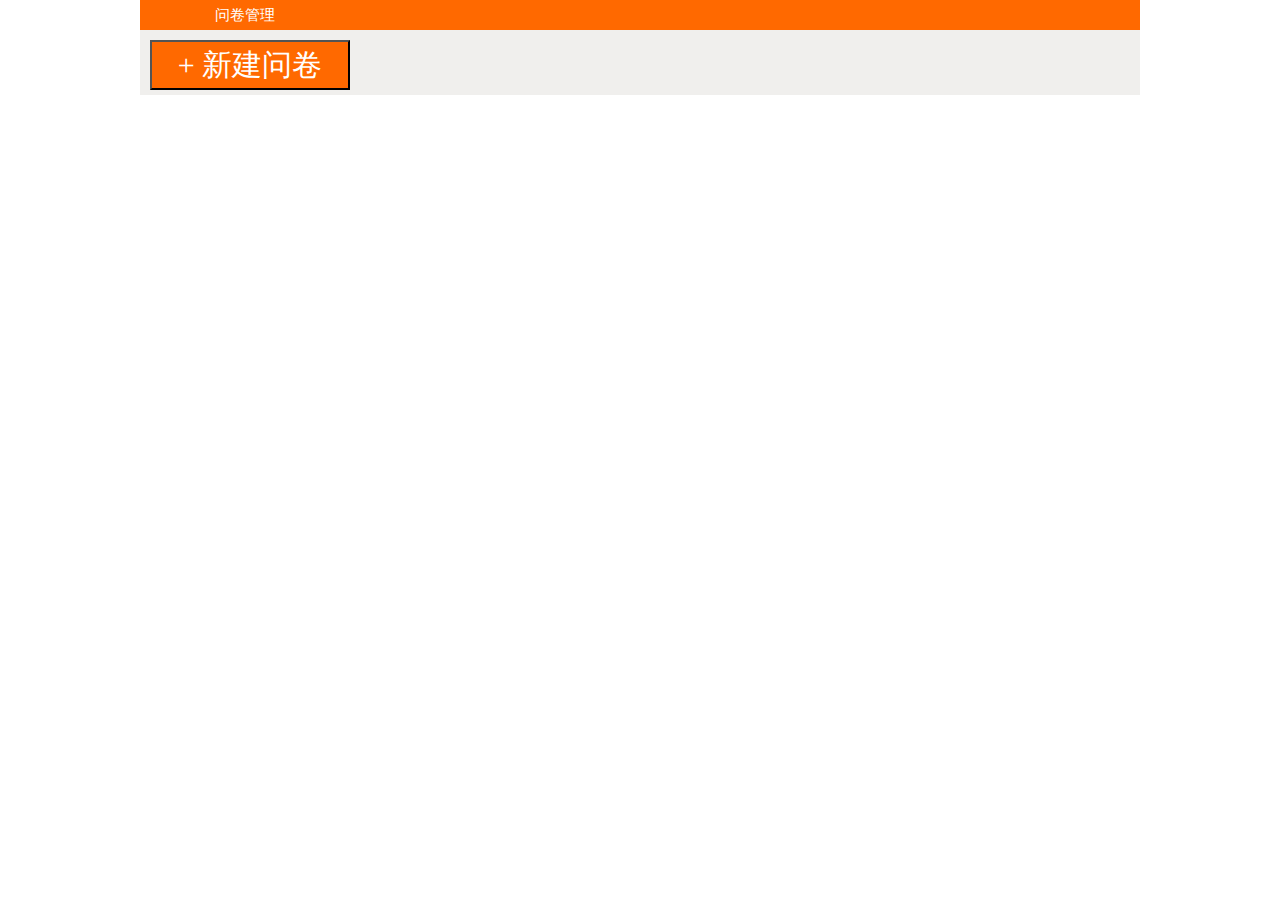
<file: index.html>
<!DOCTYPE html>
<html lang="en">
<head>
	<meta charset="UTF-8">
	<title>问卷列表</title>
	<link rel="stylesheet" href="css/base.css">
	<link rel="stylesheet" href="css/1.css">
	<link rel="stylesheet" href="css/1-1.css">
</head>
<body>
	<div class="container">
		<header>问卷管理</header>
		<button class="newQ">+ 新建问卷</button>
	</div>
	<script src="js/jquery.js"></script>
	<script src="js/storage.js"></script>
	<script src="js/1-1.js"></script>
	<script src="js/1.js"></script>
</body>
</html>
</file>
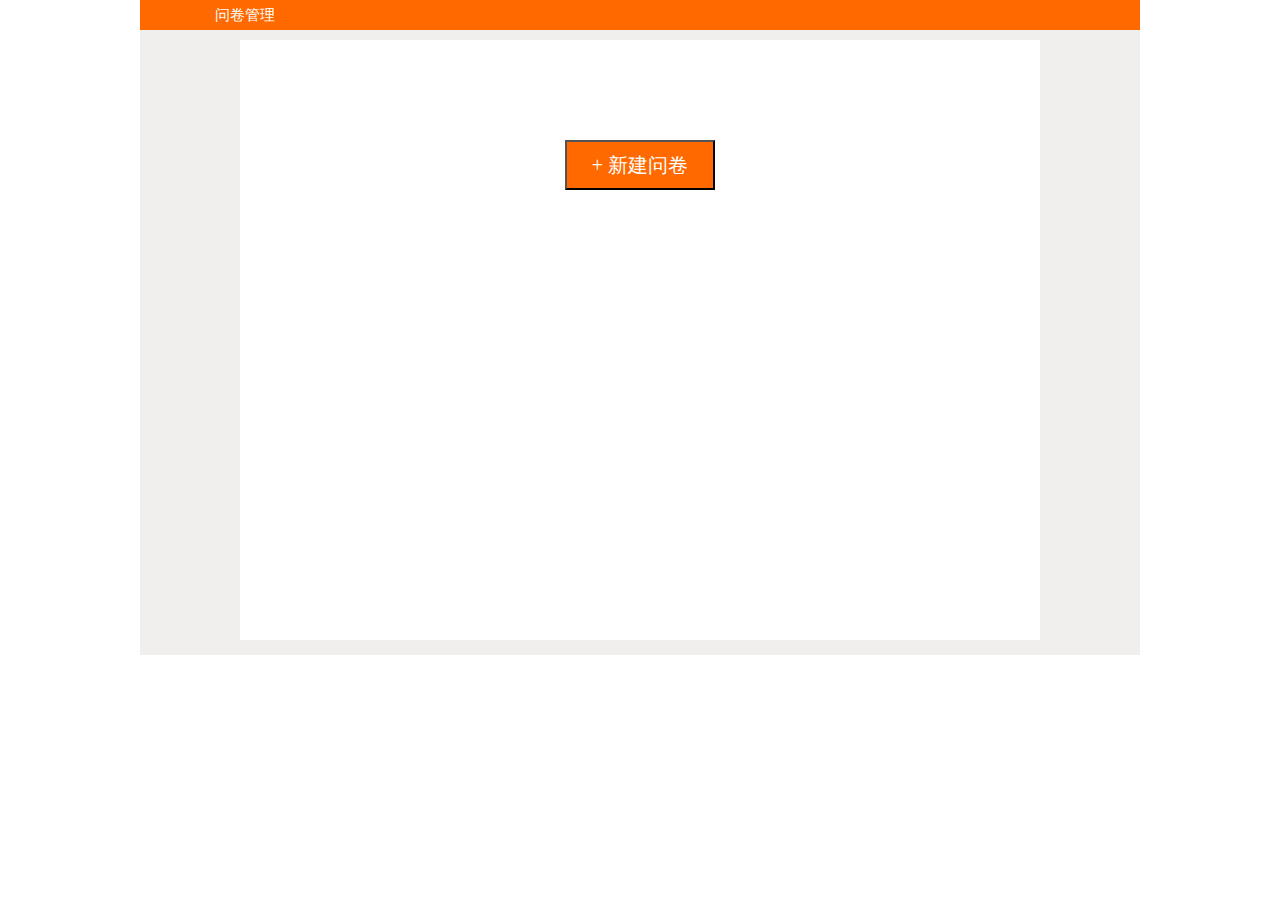
<file: 2.html>
<!DOCTYPE html>
<html lang="en">
<head>
	<meta charset="UTF-8">
	<title>新建问卷</title>
	<link rel="stylesheet" href="css/base.css">
	<link rel="stylesheet" href="css/2.css">
</head>
<body>
	<div class="container">
		<header>问卷管理</header>
		<div class="container_">
			<button class="newQuestionnaireBtn">+ 新建问卷</button>
		</div>
	</div>
	<script src="js/jquery.js"></script>
	<script>
		$(".newQuestionnaireBtn").click(function() {
			window.location.href="3.html"
		})
	</script>
</body>
</html>
</file>
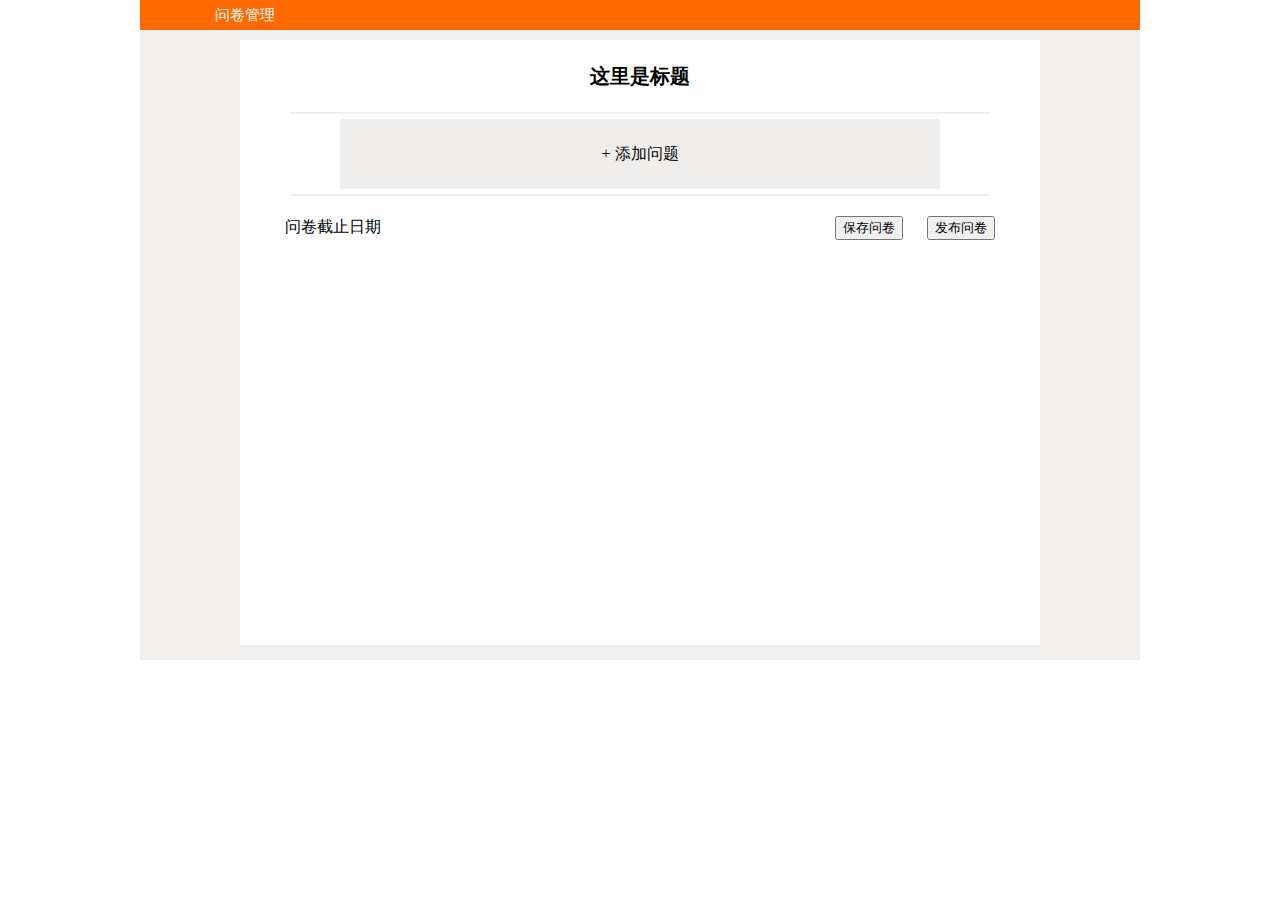
<file: 3.html>
<!DOCTYPE html>
<html lang="en">
<head>
	<meta charset="UTF-8">
	<title>新建问卷</title>
	<link rel="stylesheet" href="css/layer.css">
	<link rel="stylesheet" href="css/calendar.css">
	<link rel="stylesheet" href="css/base.css">
	<link rel="stylesheet" href="css/3.css">
	<link rel="stylesheet" href="css/3-1.css">
	<link rel="stylesheet" href="css/3-2.css">
</head>
<body>
	<div class="container">
		<header>问卷管理</header>
		<div class="container_">
			<input type="text" value="这里是标题" class="questionnaireTitle">
			<div class="addQuestionContainer">
				<div class="addQuestionBtn">+ 添加问题</div>
			</div>
			<span class="date">问卷截止日期</span>
			<button class="saveQuestionnaireBtn">保存问卷</button>
			<button class="publishQuestionnaireBtn">发布问卷</button>
		</div>
	</div>
	<script src="js/jquery.js"></script>
	<script src="js/layer.js"></script>
	<script src="js/calendar.js"></script>
	<script src="js/storage.js"></script>
	<script src="js/3-1.js"></script>
	<script src="js/3-2.js"></script>
	<script src="js/3.js"></script>
</body>
</html>
</file>
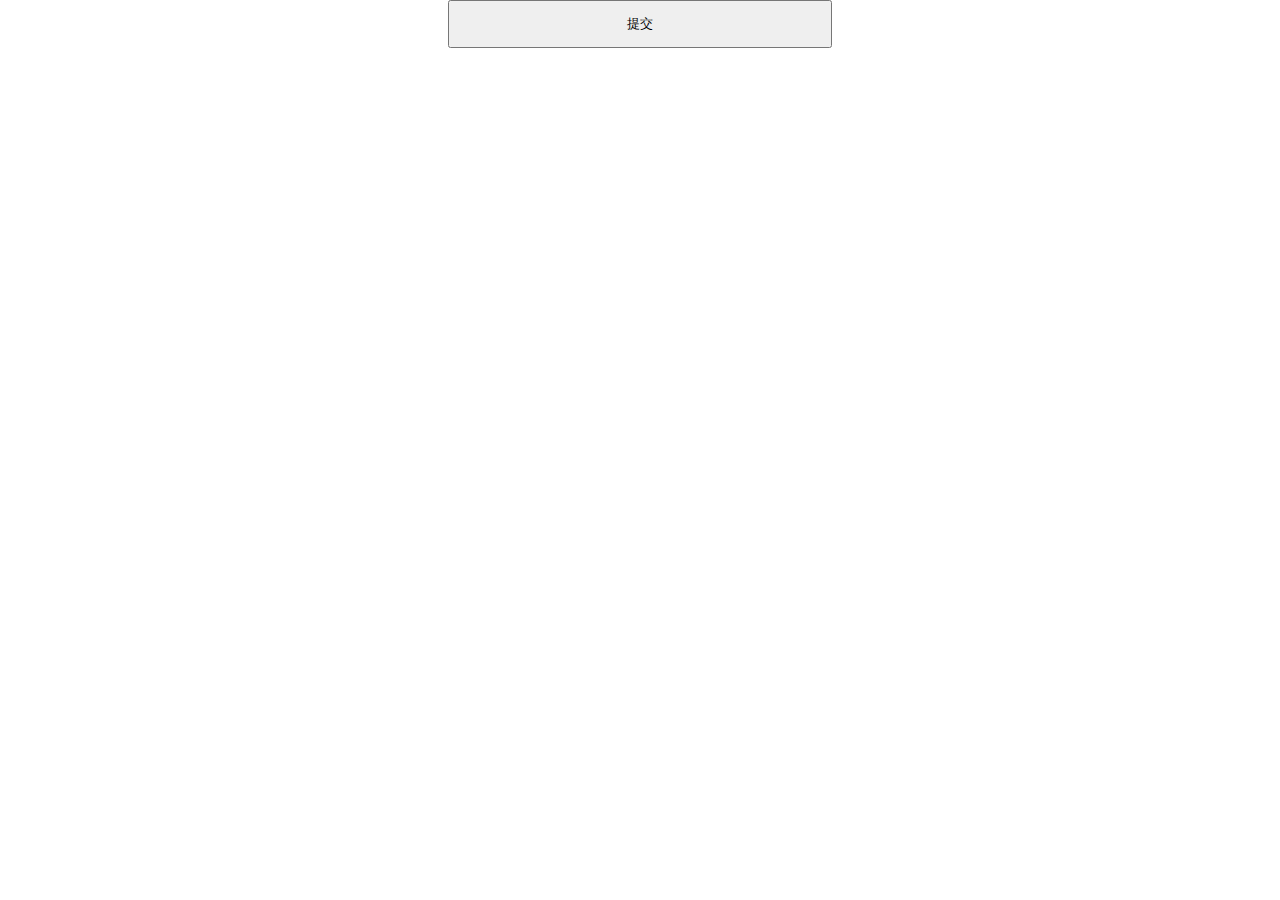
<file: 4.html>
<!DOCTYPE html>
<html lang="en">
<head>
	<meta charset="UTF-8">
	<title>欢迎参与问卷调查</title>
	<meta name="viewport" content="width=device-width,initial-scale=1">
	<link rel="stylesheet" href="css/4.css">
</head>
<body>
	<h2></h2>
	<div class="container"></div>
	<footer><button>提交</button></footer>
<script src="js/jquery.js"></script>	
<script src="js/createPage.js"></script>
<script src="js/storage.js"></script>
<script src="js/4.js"></script>
</body>
</html>
</file>
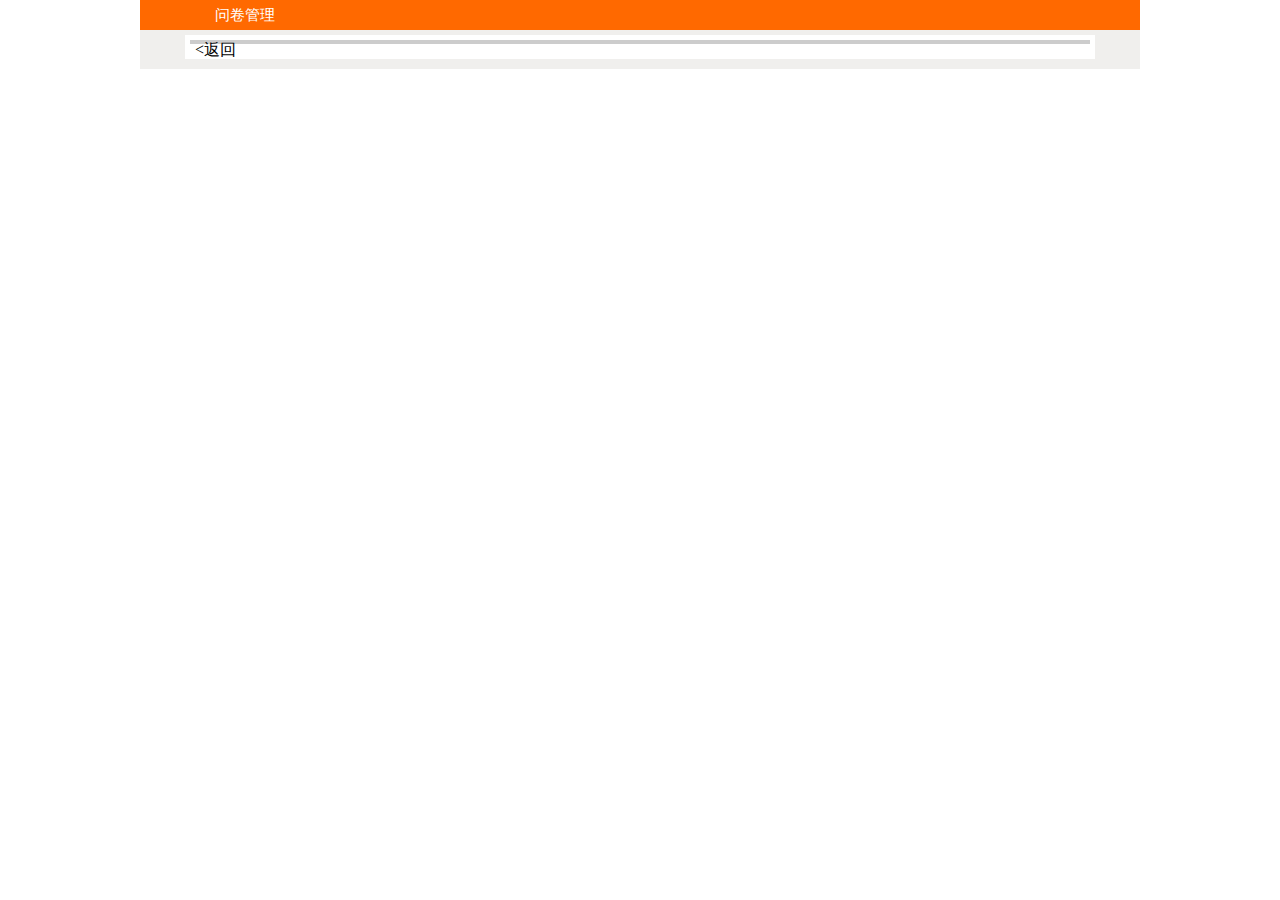
<file: 5.html>
<!DOCTYPE html>
<html lang="en">
<head>
	<meta charset="UTF-8">
	<title>数据展现</title>
	<link rel="stylesheet" href="css/base.css">
	<link rel="stylesheet" href="css/5.css">
</head>
<body>
	<div class="container">
		<header>问卷管理</header>
		<div class="container_">
			<span class="back"><返回</span>
			<h1></h1>
			<div class="qContainer"></div>
		</div>
	</div>
	<script src="js/jquery.js"></script>
	<script src="js/createPage.js"></script>
	<script src="js/storage.js"></script>
	<script src="js/5.js"></script>
</body>
</html>
</file>
<file: css/base.css>
html,body,ul,li,h1,h2,h3,h4,h5,h6 {
	margin: 0;
	padding: 0;
}
header, button,div, h6,input,span {
	font-family: "Microsoft YaHei";
}
.container {
	margin: 0 auto;
	padding-bottom: 5px;
	width: 1000px;
	background-color: #f0efed;
}
header {
	height: 30px;
	line-height: 30px;
	color: #fff;
	background-color: #ff6900;
	font-size: 15px;
	text-indent: 75px;
}
ul {
	list-style: none;
}
</file>
<file: css/1.css>
.newQ {
	margin: 10px 0 0 10px;
	width: 200px;
	height: 50px;
	color: #fff;
	background-color: #ff6900;
	font-size: 30px;
}
</file>
<file: css/1-1.css>
.container_ {
	margin: 5px auto;
	padding: 5px;
	width: 900px;
	background-color: #fff;
}
.container_ h6,.container_ span,.newPos {
	font-size: 14px;
}
.container_ h6 {
	display: inline-block;
	margin: 0 50px 0 5px;
	width: 80px;
	font-weight: 500;
}
h6:hover {
	text-decoration: underline;
}
.container_ li {
	margin-top: 5px;
	margin-bottom: 5px;
	width: 880px;
	height: 30px;
	border-bottom: 1px solid #ccc;
}
.container_ li:hover {
	background-color: #fff1e6;
}
.container_ .time,.container_ .state {
	margin-right: 50px;
}
.container_ button{
	margin-left: 10px;
}
.newPos {
	margin-left: 800px;
	width: 100px;
	height: 30px;
}
.selectAll {
	margin-left: 15px;
}
.title_ {
	margin-left: -800px;
}
.time_ {
	margin-left: 100px;
}
.state_ {
	margin-left: 120px;
}
.operate_ {
	margin-left: 70px;
}
.publishState {
	color:#42ed79;
}
</file>
<file: css/2.css>
.container .container_ {
	margin: 10px auto;
	width: 800px;
	height: 600px;
	background-color: #fff;
	text-align: center;
	overflow: auto;
}
.newQuestionnaireBtn {
	margin-top: 100px;
	width: 150px;
	height: 50px;
	color: #fff;
	background-color: #ff6900;
	font-size: 20px;
}
</file>
<file: css/layer.css>
/*浮层组件*/
.layer, .layerTitle, .layerContent, .layer button {
	font-size: 14px;
}
.layerTitle, .layer button {
	background-color: #666;
}
.layer, .layer button {
	border: 2px solid #000;
}
.layer {
	position: fixed;
	top: 50%;
	left: 50%;
	margin-top: -100px;
	margin-left: -150px;
	width: 300px;
	height: 200px;
	background-color: #fff;
	z-index: 3;
}
.layerTitle {
	padding-left: 5px;
	height: 30px;
	line-height: 30px;
	color:#fff;
}
.layerContent {
	padding: 5px;
}
.layer button {
	position: absolute;
	bottom: 5px;
	width: 60px;
	color: #fff;
}
.layerBtn1 {
	right: 69px;
}
.layerBtn2 {
	right: 5px;
}
.mask {
	position: fixed;
    top: 0; 
	left: 0;
	width: 100%; 
	height: 100%;
    background: #000;
    z-index: 2;
    opacity: 0.8;
    filter: alpha(opacity=80);
}
</file>
<file: css/calendar.css>
.calHead {
	width: 522px;
	height: 30px;
	line-height: 30px;
	background: #c61b01;
}
.calHead:before, .calHead:after {
	color: #fff;
}
.calHead:before {
	content: "年";
	margin-left: 200px;
}
.calHead:after {
	content: "月";
	margin-left: 20px;
}
.leftArrow, .rightArrow {
	margin-top: 5px;
	width: 0;
	height: 0;
	border-top: 10px solid transparent;
	border-bottom: 10px solid transparent;
}
.leftArrow {
	float: left;
	border-right: 10px solid #fff;
	border-left: 10px solid transparent;
}
.rightArrow {
	float: right;
	border-right: 10px solid transparent;
	border-left: 10px solid #fff;
}
.inputYear,.inputMonth {
	color: #fff;
	background-color: #c61b01;
	border: none;
	font-size: 16px;
}
.inputYear {
	width: 40px;
	margin-left: -60px;
}
.inputMonth {
	width: 20px;
	margin-left: 40px;
}
.cal {
	border: 1px solid #ccc;
	border-top: none;
}
.cal td {
	font-weight: 600;
	width: 70px;
	height: 70px;
	text-align: center;
}
.sCol {
	color: #c61b01;
}
.notCur {
	color: #ccc;
}
.active {
	color: #fff;
	background-color: #c61b01;
}
</file>
<file: css/3.css>
.container .container_ {
	margin: 10px auto;
	width: 800px;
	height: 600px;
	background-color: #fff;
	text-align: center;
	overflow: auto;
}
.container_ {
	padding-bottom: 5px;
}
.questionnaireTitle {
	width: 600px;
	height: 70px;
	border: none;
	text-align: center;
	font-size: 20px;
	font-weight: 600;
}
.questionnaireTitle:hover, .questionWrap:hover {
	background-color: #fff1e6;
}
.addQuestionContainer {
	margin: 0 auto;
	width: 700px;
	border-top: 2px solid #efeeec;
	border-bottom: 2px solid #efeeec;
}
.addQuestionBtn {
	margin: 5px auto;
	width: 600px;
	height: 70px;
	line-height: 70px;
	background-color: #efeeec;
}
.addQuestionBtnWrap {
	margin: 5px auto;
	width: 600px;
	border: 1px solid #dcdad6;
}
.calWrap {
	margin-top: -25px;
	margin-left: -280px;
}
.saveQuestionnaireBtn {
	margin-top: 20px;
	margin-left: 450px;
}
.publishQuestionnaireBtn {
	margin-top: 20px;
	margin-left: 20px;
}
</file>
<file: css/3-1.css>
.radioBtn, .checkboxBtn, .textBtn {
	margin-top: 5px;
	width: 80px;
}
.radioBtn {
	margin-left: -20px;
}
.checkboxBtn, .textBtn {
	margin-left: 20px;
}
</file>
<file: css/3-2.css>
.textInput1,.textInput2,.textInput4 {
	margin-bottom: 5px;
	border: none;
}
.textInput1 {
	margin-left: -400px;
	width: 30px;
}
.textInput3Wrap {
	margin-top: -25px;
}
.radioInput,.checkboxInput {
	margin-left: -350px;
}
.radioInput1, .checkboxInput1 {
	border: none;
}
textarea {
	margin-left: -280px;
	width: 300px;
}
/*机智如我*/
textarea,.textInput1,.textInput2,.textInput3,.textInput4,.radioInput1,.checkboxInput1 {
	background-color: transparent;
} 
.delWrap,.addInput,.delInput {
	visibility: hidden;
	font-size: 13px;
}
.delWrap {
	margin-top: -15px;
	margin-left: 300px;
}
.delWrap span {
	margin-left: 10px;
}
.delWrap span:hover,.addInput:hover,.delInput:hover {
	text-decoration: underline;
}
.addInput {
	margin-top: -21px;
}
</file>
<file: css/4.css>
html,body {
	width: 100%;
	height: 100%;
}
h2,div,footer,ul,li,html,body {
	margin: 0;
	padding: 0;
	font-family: "Microsoft Yahei";
}
ul {
	list-style: none;
}
h2,footer {
	text-align: center;
}
h2 {
	color: #fff;
	background-color: #ff6900;
}
.container {
	/*background-color: blue;*/
}
.question {
	margin-bottom: 5px;
	/*background-color: red;*/
}
.required {
	color: red;
}
.num {
	margin-left: 5%;
}
.type {
	margin-left: 10%;
}
.q_content {
	font-size: 1.2rem;
}
textarea {
	margin-left: 5%;
	width: 90%;
	height:5rem;
	box-sizing: border-box;
}
button {
	width: 30%;
	height: 3rem;
}
</file>
<file: css/5.css>
.container_ {
	margin: 5px auto;
	padding: 5px;
	width: 900px;
	background-color: #fff;
}
.qContainer {
	margin-bottom: 10px;
	border-bottom: 2px solid #ccc;
	border-top: 2px solid #ccc;
}
.back {
	float: left;
	margin-left: 5px;
	font-size: 16px;
}
h1 {
	text-align: center;
}
h5 {
	margin-bottom: 5px;
}
.question_ {
	margin-top: 5px;
	margin-bottom: 5px;
	padding: 5px;
	border: 1px solid #ccc;
	overflow: hidden;
}
.question,.data {
	float: left;
	width: 400px;
}
.question li {
	margin-left: 10px;
}
.total {
	margin-bottom: 5px;
	width: 200px;
	height: 14px;
	border: 1px solid #ccc;
}
.part {
	height: 14px;
	background-color: #ff6900;
}
.numD {
	float: left;
	margin-top: -25px;
	margin-left: 210px;
}
.cContainer_ ,.circle {
	width: 200px;
	height: 200px;
	border-radius: 100%;
}
.cContainer_ {
	background-color: black;
}
.cContainer {
	overflow: hidden;
	transform-origin: 100px 100px;
}
.circle100 {
	width: 100px;
	height: 100px;
}
.circle200 {
	width: 200px;
	height: 100px;
}
.margin100 {
	margin-top: -100px;
}
</file>
